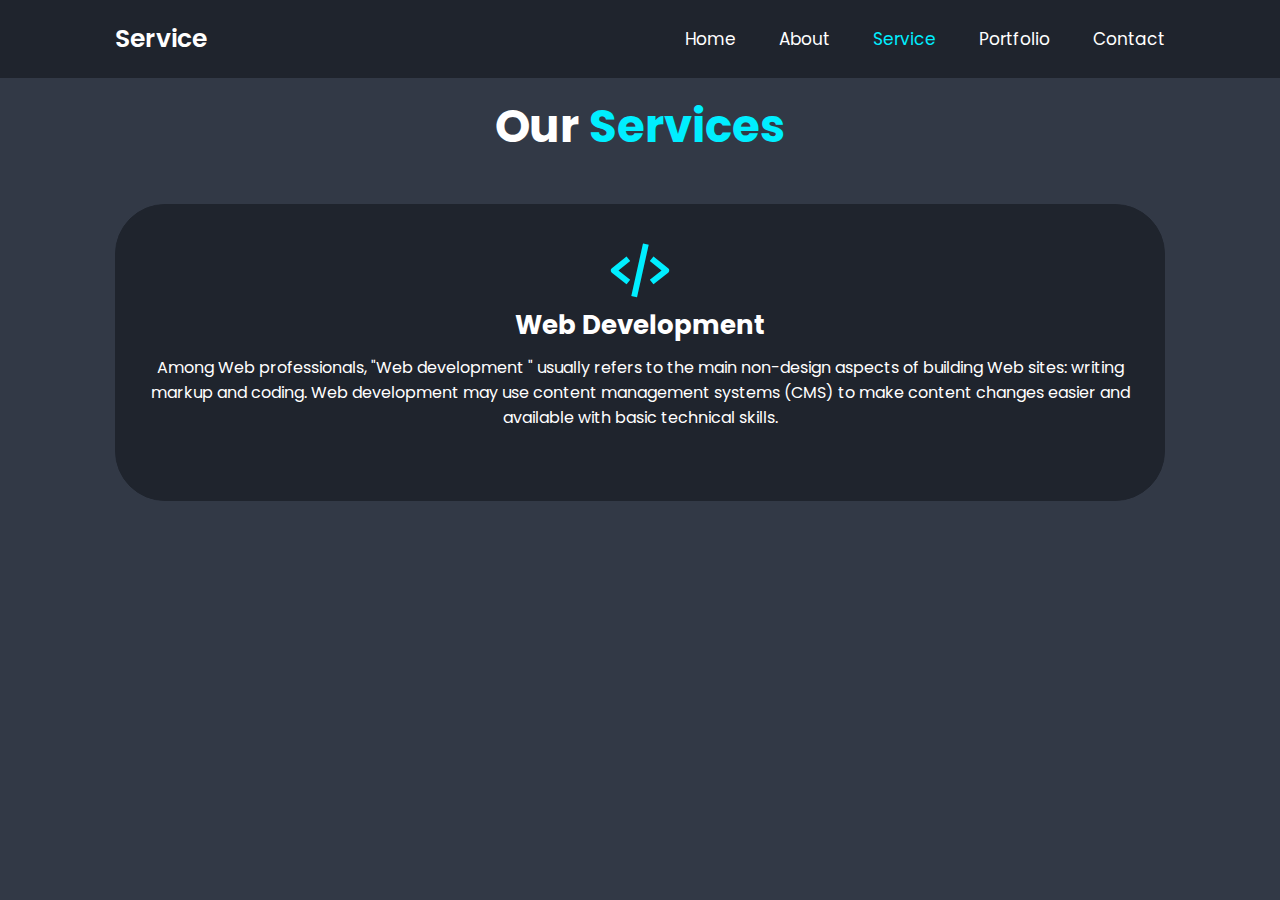
<file: My Potfolio/pages/service.html>
<!DOCTYPE html>
<html lang="en">

<head>
    <meta charset="UTF-8">
    <meta name="viewport" content="width=device-width, initial-scale=1.0">
    <title>Personal Portfolio Website Design</title>

    <!-- Box Icons -->
    <link href='https://unpkg.com/boxicons@2.1.4/css/boxicons.min.css' rel='stylesheet'>

    <!-- Custom CSS -->
    <link rel="stylesheet" href="service.css">

</head>

<body>
    <!-- Header Design -->
    <header class="header">
        <a href="#" class="logo">Service</a>

        <i class='bx bx-menu' id="menu-icon"></i>

        <nav class="navbar ">
            <a href="../index.html#home ">Home</a>
            <a href="../index.html#about ">About</a>
            <a href="../index.html#service " class="active ">Service</a>
            <a href="../index.html#portfolio ">Portfolio</a>
            <a href="../index.html#contact ">Contact</a>
        </nav>
    </header>

    <!-- Services Section Design -->
    <section class="services " id="service ">
        <h2 class="heading ">Our <span>Services</span></h2>

        <div class="services-container ">
            <div class="service-box ">
                <i class='bx bx-code-alt '></i>
                <h3>Web Development</h3>
                <p>Among Web professionals, "Web development " usually refers to the main non-design aspects of building Web sites: writing markup and coding. Web development may use content management systems (CMS) to make content changes easier and available
                    with basic technical skills.</p>
            </div>
        </div>
    </section>

    <!-- Custom js -->
    <script src="service.js"></script>


</body>

</html>
</file>
<file: My Potfolio/pages/service.css>
@import url('https://fonts.googleapis.com/css2?family=Poppins:wght@300;400;500;600;700;800;900&display=swap');
* {
    margin: 0;
    padding: 0;
    box-sizing: border-box;
    text-decoration: none;
    border: none;
    outline: none;
    scroll-behavior: smooth;
    font-family: 'Poppins', sans-serif;
}

:root {
    --bg-color: #1f242d;
    --second-bg-color: #323946;
    --text-color: #fff;
    --main-color: #0ef;
}

html {
    font-size: 62.5%;
    overflow-x: hidden;
}

body {
    background: var(--second-bg-color);
    color: var(--text-color);
}

section {
    min-height: 100vh;
    padding: 10rem 9% 2rem;
}

.header {
    position: fixed;
    top: 0;
    left: 0;
    width: 100%;
    padding: 2rem 9%;
    background: var(--bg-color);
    display: flex;
    justify-content: space-between;
    align-items: center;
    z-index: 100;
}

.header.sticky {
    border-bottom: .1rem solid rgba(0, 0, 0, .2);
}

.logo {
    font-size: 2.5rem;
    color: var(--text-color);
    font-weight: 600;
    cursor: default;
}

.navbar a {
    font-size: 1.7rem;
    color: var(--text-color);
    margin-left: 4rem;
    transition: .3s;
}

.navbar a:hover,
.navbar a.active {
    color: var(--main-color);
}

#menu-icon {
    font-size: 3.6rem;
    color: var(--text-color);
    display: none;
}

span {
    color: var(--main-color);
}

.services h2 {
    text-align: center;
    line-height: 1.2;
    margin-bottom: 5rem;
}

.heading {
    text-align: center;
    font-size: 4.5rem;
}

.services-container {
    display: flex;
    justify-content: center;
    align-items: center;
    flex-wrap: wrap;
    gap: 2rem;
}

.services-container .service-box {
    flex: 1 1 30rem;
    background: var(--bg-color);
    padding: 3rem 2rem 4rem;
    border-radius: 5rem;
    text-align: center;
    border: 0.1rem solid var(--bg-color);
    transition: .5s ease;
}

.services-container .service-box:hover {
    border-color: var(--main-color);
    transform: scale(1.02);
}

.service-box i {
    font-size: 7rem;
    color: var(--main-color);
}

.service-box h3 {
    font-size: 2.6rem;
}

.service-box p {
    font-size: 1.6rem;
    margin: 1rem 0 3rem;
}

.btn {
    display: inline-block;
    padding: 1rem 2.8rem;
    background: var(--main-color);
    border-radius: 4rem;
    box-shadow: 0 0 1rem var(--main-color);
    font-size: 1.6rem;
    color: var(--second-bg-color);
    letter-spacing: .1rem;
    font-weight: 600;
    transition: .5s ease;
}

.btn:hover {
    box-shadow: none;
}


/* BREAKPOINTS */

@media (max-width: 1200px) {
    html {
        font-size: 55%;
    }
}

@media (max-width: 991px) {
    .header {
        padding: 2rem 3%;
    }
    section {
        padding: 10rem 3% 2rem;
    }
    .services {
        padding-bottom: 7rem;
    }
    .portfolio {
        padding-bottom: 7rem;
    }
    .contact {
        min-height: auto;
    }
    .footer {
        padding: 2rem 3%;
    }
}

@media (max-width: 768px) {
    #menu-icon {
        display: block;
    }
    .navbar {
        position: absolute;
        top: 100%;
        left: 0;
        width: 100%;
        padding: 1rem 3%;
        background: var(--bg-color);
        border-top: .1rem solid rgba(0, 0, 0, .2);
        box-shadow: 0 .5rem 1rem rgba(0, 0, 0, .2);
        display: none;
    }
    .navbar.active {
        display: block;
    }
    .navbar a {
        display: block;
        font-size: 2rem;
        margin: 3rem 0;
    }
    .home {
        flex-direction: column;
    }
    .home-content h3 {
        font-size: 2.6rem;
    }
    .home-content h1 {
        font-size: 5rem;
    }
    .home-img img {
        width: 70vw;
        margin-top: 4rem;
    }
    .about {
        flex-direction: column-reverse;
    }
    .about img {
        width: 70vw;
        margin-top: 4rem;
    }
    .services h2 {
        margin-bottom: 3rem;
    }
    .portfolio h2 {
        margin-bottom: 3rem;
    }
    .portfolio-container {
        grid-template-columns: repeat(2, 1fr);
    }
}

@media (max-width: 617px) {
    .portfolio-container {
        grid-template-columns: 1fr;
    }
}

@media (max-width: 450px) {
    html {
        font-size: 50%;
    }
    .contact form .input-box input {
        width: 100%;
    }
}

@media (max-width: 365px) {
    .home-img {
        width: 70vw;
    }
    .about-img {
        width: 70vw;
    }
    .footer {
        flex-direction: column-reverse;
    }
    .footer p {
        text-align: center;
        margin-top: 2rem;
    }
}
</file>
